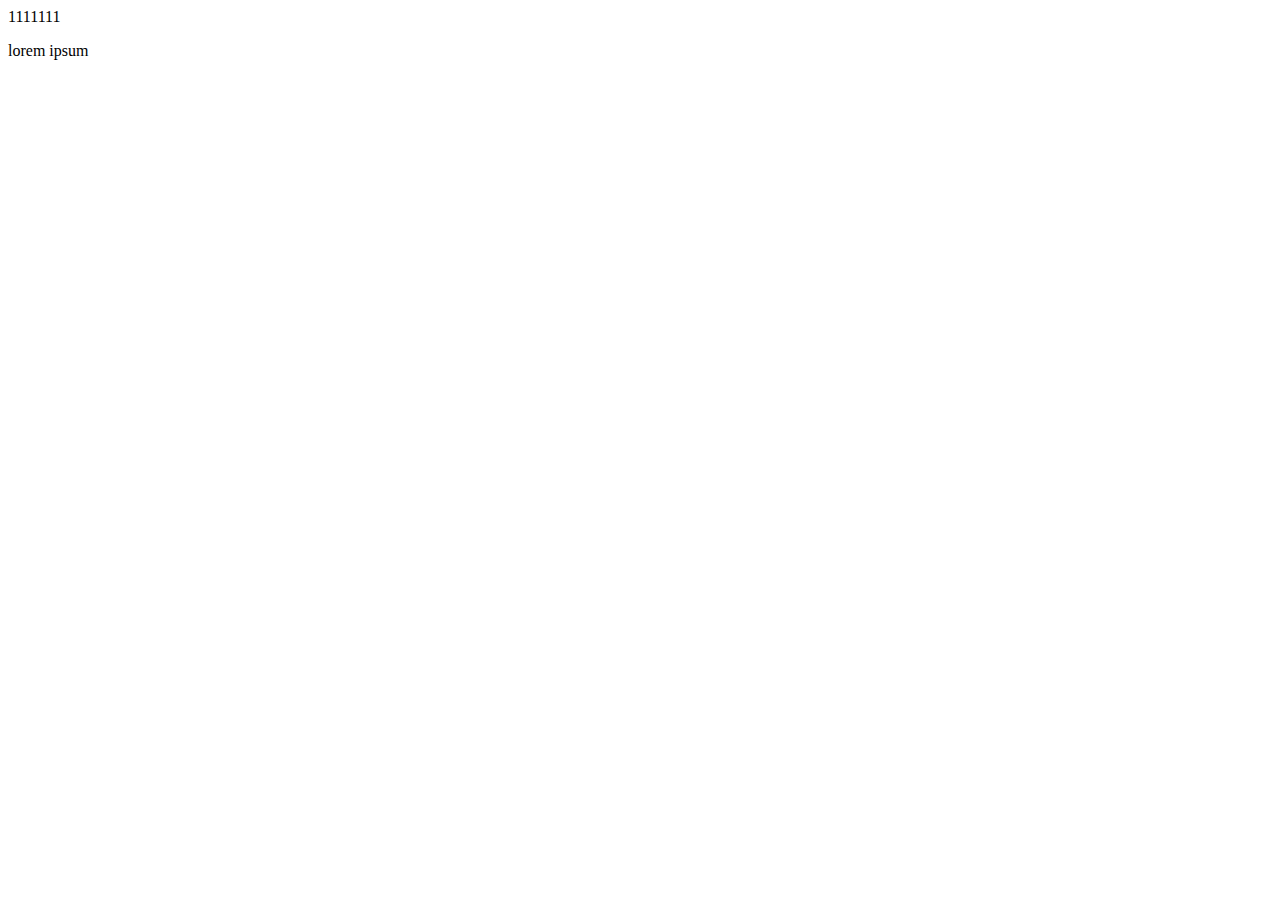
<file: about.html>
<!DOCTYPE html>
<html lang="en">
<head>
    <meta charset="UTF-8">
    <meta name="viewport" content="width=device-width, initial-scale=1.0">
    <title>Document</title>
</head>
<body>
    <div>1111111</div>
    <p>
      lorem ipsum
    </p>
</body>
</html>
</file>
